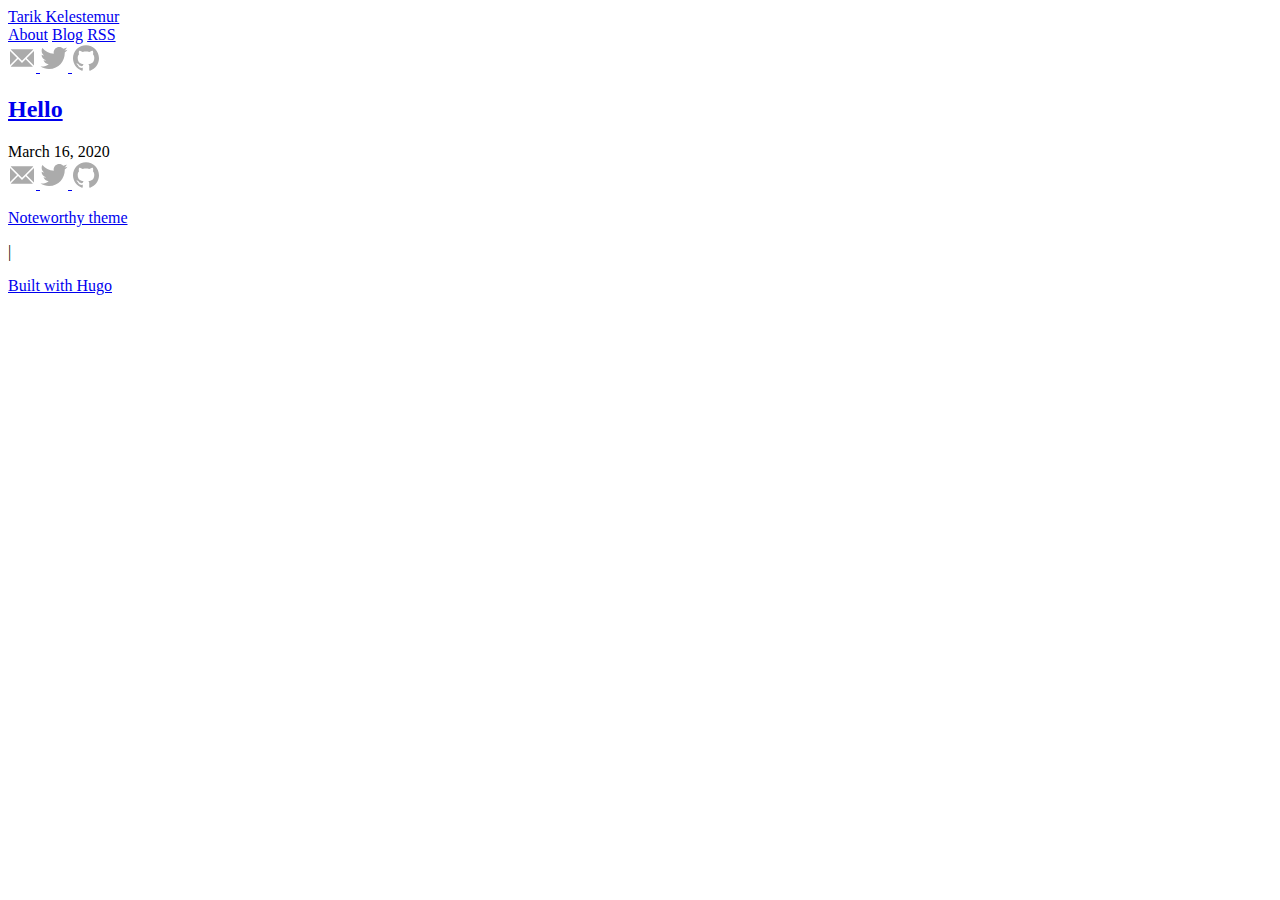
<file: blog/index.html>
<!DOCTYPE html>

<html lang="en-us">
    <head>
    <meta charset="utf-8">
    <meta http-equiv="X-UA-Compatible" content="IE=edge,chrome=1">
    <meta name="viewport" content="width=device-width, initial-scale=1">
    <meta name="format-detection" content="telephone=no"/>

    <title>Tarik Kelestemur</title>
    
    
    
    
    
    
    <meta name="theme-color" content="#ffffff">

    
    
    
    <link rel="stylesheet" href="http://kelestemur.com/css/main.min.4a16e0a48114536d7cd0482b446bd79fc801041217fe24a74a482914ab20f4cc.css"/>

    
    
    

    
    
 
    
    <link rel="alternate" type="application/rss+xml" href="http://kelestemur.com/blog/index.xml" title="Tarik Kelestemur" />
    
    
</head>
    <body>
        
<nav>
  <header>
    <div class="site-title">
        <a href="/">Tarik Kelestemur</a>
    </div>  
</header>
  <div class="nav-menu">
  
    <a class="color-link nav-link" href="/">About</a>
  
    <a class="color-link nav-link" href="/blog">Blog</a>
  
  <a class="color-link nav-link" href="http://kelestemur.com/index.xml" target="_blank" rel="noopener" type="application/rss+xml">RSS</a>
</div>
<footer class="footer">
	<div class="social-icons">
        
    <a class="social-icon" href="mailto:kelestemur.t@northeastern.edu" target="_blank" rel="noopener" title="Email">
        <svg width="28px" height="28px" viewBox="0 0 28 28" version="1.1" fill="#ABABAB" xmlns="https://www.w3.org/2000/svg" xmlns:xlink="https://www.w3.org/1999/xlink">
            <path d="M25.2794292,5.59128519 L14,16.8707144 L2.72057081,5.59128519 C3.06733103,5.30237414 3.51336915,5.12857603 4,5.12857603 L24,5.12857603 C24.4866308,5.12857603 24.932669,5.30237414 25.2794292,5.59128519 Z M25.9956978,6.99633695 C25.998551,7.04004843 26,7.08414302 26,7.12857603 L26,20.871424 C26,21.0798433 25.9681197,21.2808166 25.9089697,21.4697335 L18.7156355,14.2763993 L25.9956978,6.99633695 Z M24.9498374,22.6319215 C24.6672737,22.7846939 24.3437653,22.871424 24,22.871424 L4,22.871424 C3.5268522,22.871424 3.09207889,22.7071233 2.74962118,22.432463 L10.0950247,15.0870594 L13.9848068,18.9768415 L14.1878486,18.7737996 L14.2030419,18.7889929 L17.6549753,15.3370594 L24.9498374,22.6319215 Z M2.00810114,21.0526627 C2.00273908,20.9929669 2,20.9325153 2,20.871424 L2,7.12857603 C2,7.08414302 2.00144896,7.04004843 2.00430222,6.99633695 L9.03436454,14.0263993 L2.00810114,21.0526627 Z"></path>
        </svg>
    </a>
    

    

    
    <a class="social-icon" href="https://twitter.com/tarikkelestemur" target="_blank" rel="noopener" title="Twitter">
        <svg width="28px" height="28px" viewBox="0 0 28 28" version="1.1" fill="#ABABAB" xmlns="https://www.w3.org/2000/svg" xmlns:xlink="https://www.w3.org/1999/xlink">
            <path d="M8.991284,24.971612 C19.180436,24.971612 24.752372,16.530224 24.752372,9.210524 C24.752372,8.970656 24.747512,8.731868 24.736496,8.494376 C25.818008,7.712564 26.758256,6.737 27.5,5.62622 C26.507372,6.067076 25.439252,6.364292 24.318752,6.498212 C25.462472,5.812628 26.340512,4.727444 26.754584,3.434036 C25.684088,4.068536 24.499004,4.53002 23.23724,4.778528 C22.226468,3.701876 20.786828,3.028388 19.193828,3.028388 C16.134404,3.028388 13.653536,5.509256 13.653536,8.567492 C13.653536,9.0023 13.702244,9.424904 13.797176,9.830552 C9.19346,9.599108 5.11106,7.39472 2.3792,4.04294 C1.903028,4.861364 1.629032,5.812628 1.629032,6.827072 C1.629032,8.74904 2.606972,10.445612 4.094024,11.438132 C3.185528,11.41016 2.331788,11.160464 1.585184,10.745096 C1.583888,10.768208 1.583888,10.791428 1.583888,10.815728 C1.583888,13.49888 3.493652,15.738584 6.028088,16.246508 C5.562932,16.373084 5.07326,16.44134 4.56782,16.44134 C4.210988,16.44134 3.863876,16.406024 3.526484,16.34144 C4.231724,18.542264 6.276596,20.143796 8.701412,20.18894 C6.805148,21.674696 4.416836,22.56008 1.821488,22.56008 C1.374476,22.56008 0.93362,22.534592 0.5,22.4834 C2.951708,24.054476 5.862524,24.971612 8.991284,24.971612"></path>
        </svg>
    </a>
    

    

    

    

    

    

    

    

    

    

    

    

    

    

    

    

    
    
    
    <a class="social-icon" href="https://github.com/tkelestemur" target="_blank" rel="noopener" title="GitHub">
        <svg width="28px" height="28px" viewBox="0 0 28 28" version="1.1" fill="#ABABAB" xmlns="https://www.w3.org/2000/svg" xmlns:xlink="https://www.w3.org/1999/xlink">
            <path d="M13.9988029,1.32087331 C6.82105037,1.32087331 1,7.14112562 1,14.3212723 C1,20.0649109 4.72454649,24.9370678 9.89038951,26.6560892 C10.5408085,26.7757983 10.7778323,26.374374 10.7778323,26.0296121 C10.7778323,25.7215609 10.7666595,24.9035493 10.760275,23.8189856 C7.14426471,24.6042767 6.38131925,22.0760223 6.38131925,22.0760223 C5.78995672,20.5740732 4.93762853,20.1742451 4.93762853,20.1742451 C3.75729765,19.3682044 5.02701126,19.3841656 5.02701126,19.3841656 C6.33183953,19.4759425 7.01817121,20.7241085 7.01817121,20.7241085 C8.17775254,22.7104801 10.0611744,22.1366749 10.8017741,21.8038838 C10.919887,20.9643246 11.2558703,20.3913175 11.6269683,20.066507 C8.74038491,19.7385043 5.70536235,18.6228163 5.70536235,13.6413251 C5.70536235,12.2223743 6.21213051,11.0611968 7.04370914,10.1530044 C6.90963504,9.82420367 6.46351945,8.50181809 7.17139875,6.71256734 C7.17139875,6.71256734 8.26234691,6.36301702 10.7459099,8.04532771 C11.78259,7.75642995 12.8950858,7.61277914 14.000399,7.60719272 C15.1049142,7.61277914 16.2166119,7.75642995 17.2548881,8.04532771 C19.736855,6.36301702 20.8262071,6.71256734 20.8262071,6.71256734 C21.5356825,8.50181809 21.0895669,9.82420367 20.9562909,10.1530044 C21.7894656,11.0611968 22.2922435,12.2223743 22.2922435,13.6413251 C22.2922435,18.6355852 19.2524325,19.734514 16.3570705,20.0561322 C16.8231376,20.4575564 17.2389269,21.2508282 17.2389269,22.4638795 C17.2389269,24.2012564 17.2229657,25.603448 17.2229657,26.0296121 C17.2229657,26.3775663 17.4575954,26.7821827 18.116793,26.6552912 C23.2786458,24.9322794 27,20.0633148 27,14.3212723 C27,7.14112562 21.1789496,1.32087331 13.9988029,1.32087331"></path>
        </svg>
    </a>
    

    
    
    

    

    

    

    

</div>




	

	<script src="http://kelestemur.com/js/main.min.fa5c2b23e07b5d9bfad267a52b4b24fdb053e6fb7524993383594926a3ac270c.js" integrity="sha256-+lwrI+B7XZv60melK0sk/bBT5vt1JJkzg1lJJqOsJww="></script>
</footer>
</nav>
        <div id="content" class="content-container">
        
<div class = "article-content">
        
        
        
        
        <article>
            <h2>
                <a href="http://kelestemur.com/blog/hello/">
                    Hello
                </a>
            </h2>
            <div><p></p></div>
            <div class="post-footer">
            <time>March 16, 2020</time>

            
            
            </div> 
           
        </article>
        
    </div>
        
        <div class="paginator">
        
        
    </div>

        

<link rel="stylesheet" type="text/css" href="/css/katex.min.css">
<script type="text/javascript" src="/js/katex.min.js"></script>
<script type="text/javascript" src="/js/auto-render.min.js"onload="renderMathInElement(document.body);"></script>

        </div>
        <footer class="footer-mobile">
	<div class="social-icons">
        
    <a class="social-icon" href="mailto:kelestemur.t@northeastern.edu" target="_blank" rel="noopener" title="Email">
        <svg width="28px" height="28px" viewBox="0 0 28 28" version="1.1" fill="#ABABAB" xmlns="https://www.w3.org/2000/svg" xmlns:xlink="https://www.w3.org/1999/xlink">
            <path d="M25.2794292,5.59128519 L14,16.8707144 L2.72057081,5.59128519 C3.06733103,5.30237414 3.51336915,5.12857603 4,5.12857603 L24,5.12857603 C24.4866308,5.12857603 24.932669,5.30237414 25.2794292,5.59128519 Z M25.9956978,6.99633695 C25.998551,7.04004843 26,7.08414302 26,7.12857603 L26,20.871424 C26,21.0798433 25.9681197,21.2808166 25.9089697,21.4697335 L18.7156355,14.2763993 L25.9956978,6.99633695 Z M24.9498374,22.6319215 C24.6672737,22.7846939 24.3437653,22.871424 24,22.871424 L4,22.871424 C3.5268522,22.871424 3.09207889,22.7071233 2.74962118,22.432463 L10.0950247,15.0870594 L13.9848068,18.9768415 L14.1878486,18.7737996 L14.2030419,18.7889929 L17.6549753,15.3370594 L24.9498374,22.6319215 Z M2.00810114,21.0526627 C2.00273908,20.9929669 2,20.9325153 2,20.871424 L2,7.12857603 C2,7.08414302 2.00144896,7.04004843 2.00430222,6.99633695 L9.03436454,14.0263993 L2.00810114,21.0526627 Z"></path>
        </svg>
    </a>
    

    

    
    <a class="social-icon" href="https://twitter.com/tarikkelestemur" target="_blank" rel="noopener" title="Twitter">
        <svg width="28px" height="28px" viewBox="0 0 28 28" version="1.1" fill="#ABABAB" xmlns="https://www.w3.org/2000/svg" xmlns:xlink="https://www.w3.org/1999/xlink">
            <path d="M8.991284,24.971612 C19.180436,24.971612 24.752372,16.530224 24.752372,9.210524 C24.752372,8.970656 24.747512,8.731868 24.736496,8.494376 C25.818008,7.712564 26.758256,6.737 27.5,5.62622 C26.507372,6.067076 25.439252,6.364292 24.318752,6.498212 C25.462472,5.812628 26.340512,4.727444 26.754584,3.434036 C25.684088,4.068536 24.499004,4.53002 23.23724,4.778528 C22.226468,3.701876 20.786828,3.028388 19.193828,3.028388 C16.134404,3.028388 13.653536,5.509256 13.653536,8.567492 C13.653536,9.0023 13.702244,9.424904 13.797176,9.830552 C9.19346,9.599108 5.11106,7.39472 2.3792,4.04294 C1.903028,4.861364 1.629032,5.812628 1.629032,6.827072 C1.629032,8.74904 2.606972,10.445612 4.094024,11.438132 C3.185528,11.41016 2.331788,11.160464 1.585184,10.745096 C1.583888,10.768208 1.583888,10.791428 1.583888,10.815728 C1.583888,13.49888 3.493652,15.738584 6.028088,16.246508 C5.562932,16.373084 5.07326,16.44134 4.56782,16.44134 C4.210988,16.44134 3.863876,16.406024 3.526484,16.34144 C4.231724,18.542264 6.276596,20.143796 8.701412,20.18894 C6.805148,21.674696 4.416836,22.56008 1.821488,22.56008 C1.374476,22.56008 0.93362,22.534592 0.5,22.4834 C2.951708,24.054476 5.862524,24.971612 8.991284,24.971612"></path>
        </svg>
    </a>
    

    

    

    

    

    

    

    

    

    

    

    

    

    

    

    

    
    
    
    <a class="social-icon" href="https://github.com/tkelestemur" target="_blank" rel="noopener" title="GitHub">
        <svg width="28px" height="28px" viewBox="0 0 28 28" version="1.1" fill="#ABABAB" xmlns="https://www.w3.org/2000/svg" xmlns:xlink="https://www.w3.org/1999/xlink">
            <path d="M13.9988029,1.32087331 C6.82105037,1.32087331 1,7.14112562 1,14.3212723 C1,20.0649109 4.72454649,24.9370678 9.89038951,26.6560892 C10.5408085,26.7757983 10.7778323,26.374374 10.7778323,26.0296121 C10.7778323,25.7215609 10.7666595,24.9035493 10.760275,23.8189856 C7.14426471,24.6042767 6.38131925,22.0760223 6.38131925,22.0760223 C5.78995672,20.5740732 4.93762853,20.1742451 4.93762853,20.1742451 C3.75729765,19.3682044 5.02701126,19.3841656 5.02701126,19.3841656 C6.33183953,19.4759425 7.01817121,20.7241085 7.01817121,20.7241085 C8.17775254,22.7104801 10.0611744,22.1366749 10.8017741,21.8038838 C10.919887,20.9643246 11.2558703,20.3913175 11.6269683,20.066507 C8.74038491,19.7385043 5.70536235,18.6228163 5.70536235,13.6413251 C5.70536235,12.2223743 6.21213051,11.0611968 7.04370914,10.1530044 C6.90963504,9.82420367 6.46351945,8.50181809 7.17139875,6.71256734 C7.17139875,6.71256734 8.26234691,6.36301702 10.7459099,8.04532771 C11.78259,7.75642995 12.8950858,7.61277914 14.000399,7.60719272 C15.1049142,7.61277914 16.2166119,7.75642995 17.2548881,8.04532771 C19.736855,6.36301702 20.8262071,6.71256734 20.8262071,6.71256734 C21.5356825,8.50181809 21.0895669,9.82420367 20.9562909,10.1530044 C21.7894656,11.0611968 22.2922435,12.2223743 22.2922435,13.6413251 C22.2922435,18.6355852 19.2524325,19.734514 16.3570705,20.0561322 C16.8231376,20.4575564 17.2389269,21.2508282 17.2389269,22.4638795 C17.2389269,24.2012564 17.2229657,25.603448 17.2229657,26.0296121 C17.2229657,26.3775663 17.4575954,26.7821827 18.116793,26.6552912 C23.2786458,24.9322794 27,20.0633148 27,14.3212723 C27,7.14112562 21.1789496,1.32087331 13.9988029,1.32087331"></path>
        </svg>
    </a>
    

    
    
    

    

    

    

    

</div>




	<div class="footer-mobile-links">
		<p><a href="https://github.com/kimcc/hugo-theme-noteworthy" target="_blank" rel="noopener">Noteworthy theme</a></p>
		<span class="divider-bar">|</span>
		<p><a href="https://gohugo.io" target="_blank" rel="noopener">Built with Hugo</a></p>
	</div>

	<script src="http://kelestemur.com/js/main.min.fa5c2b23e07b5d9bfad267a52b4b24fdb053e6fb7524993383594926a3ac270c.js" integrity="sha256-+lwrI+B7XZv60melK0sk/bBT5vt1JJkzg1lJJqOsJww="></script>
</footer>
    </body>
</html>
</file>
